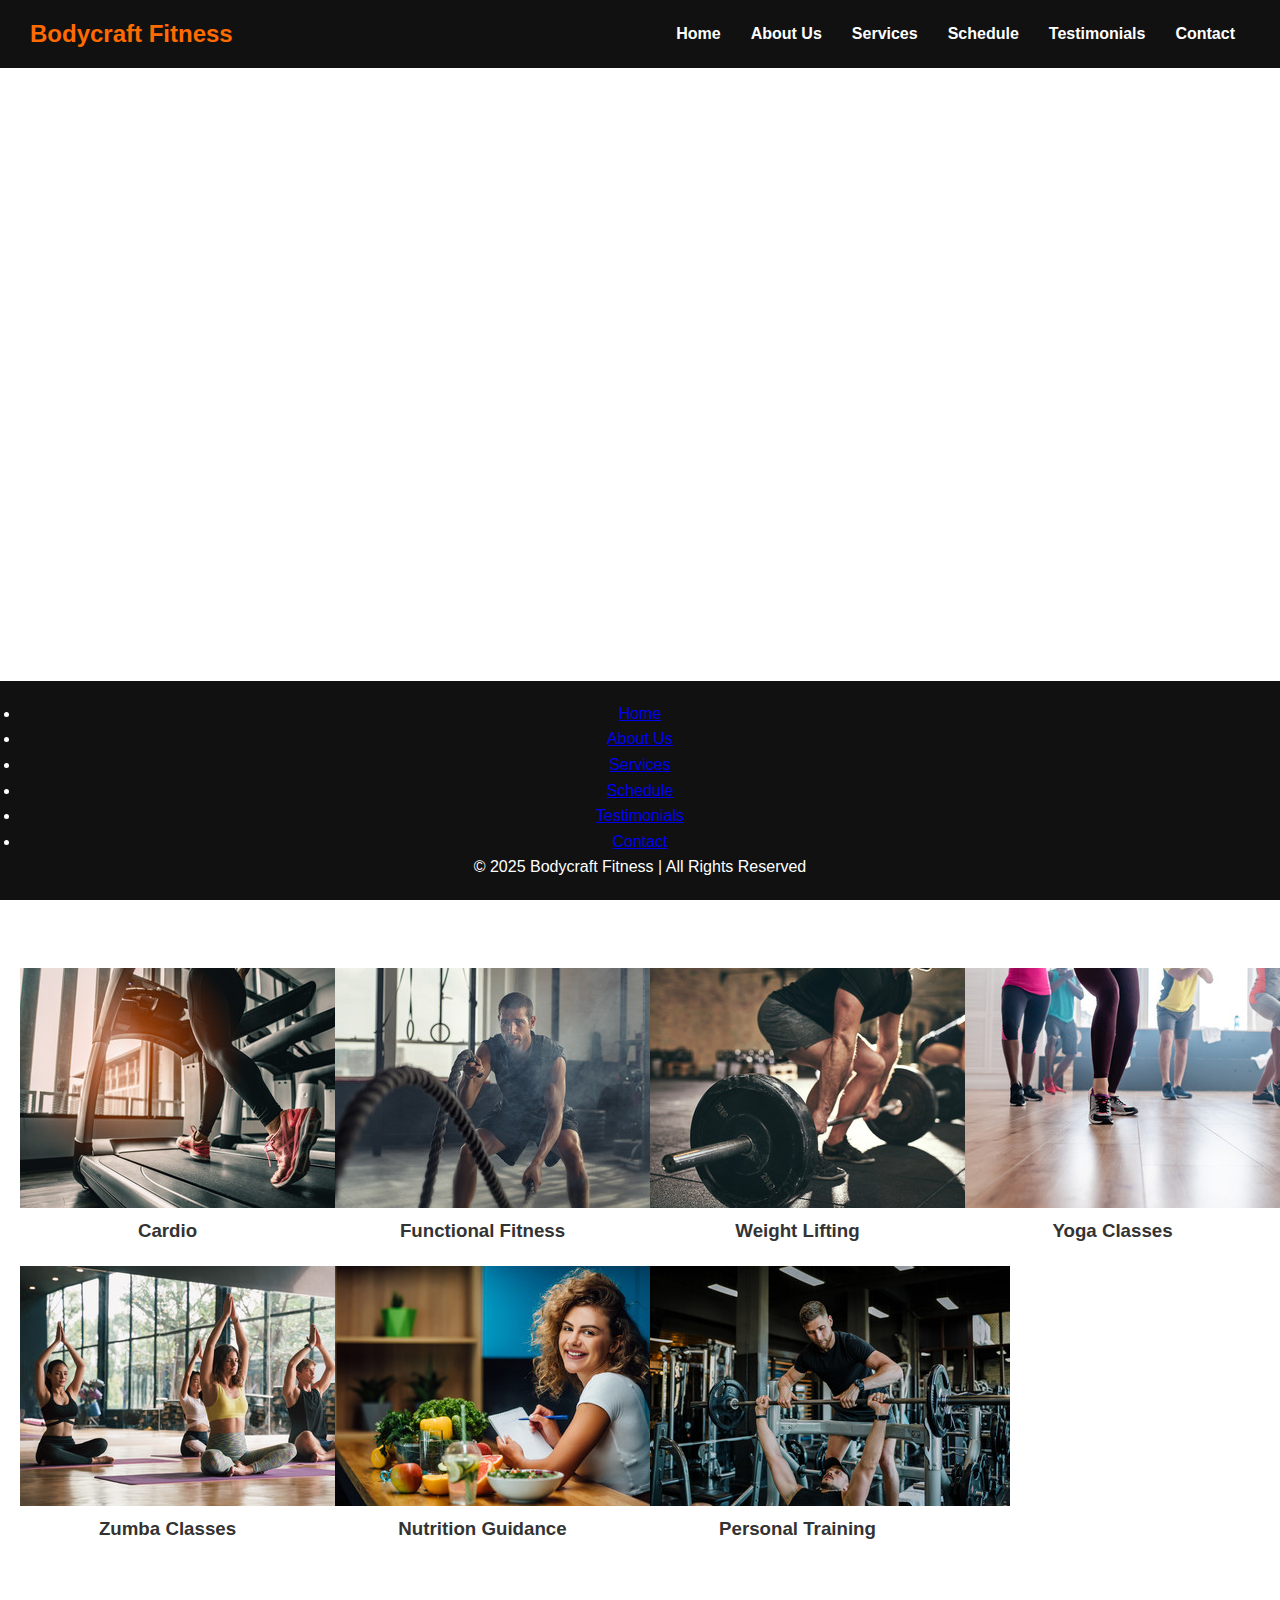
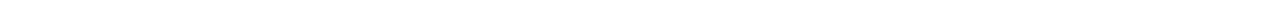
<file: index.html>
<!DOCTYPE html>
<html lang="en">
<head>
  <meta charset="UTF-8">
  <meta name="viewport" content="width=device-width, initial-scale=1.0">
  <title>Bodycraft Fitness | Home</title>
  <link rel="stylesheet" href="css/style.css">
</head>
<body>

  <!-- Header will load here -->
  <div id="header"></div>

  <section class="hero">
    <div>
      <h2>Transform Your Body, Transform Your Life</h2>
      <!-- <a href="#" class="btn">Join Now</a> -->
    </div>
  </section>

  <section class="services">
    <div class="card1" data-link="services.html">
      <img src="public/home/cardio.jpg" alt="Cardio & Endurance">
      <h3>Cardio</h3>
    </div>

    <div class="card1" data-link="services.html">
      <img src="public/home/functional.jpg" alt="Functional Fitness">
      <h3>Functional Fitness</h3>
    </div>

    <div class="card1" data-link="services.html">
      <img src="public/home/weight.jpg" alt="Weight Lifting">
      <h3>Weight Lifting</h3>
    </div>

    <div class="card1" data-link="services.html">
      <img src="public/home/zumba.jpg" alt="Yoga Classes">
      <h3>Yoga Classes</h3>
    </div>

    <div class="card1" data-link="services.html">
      <img src="public/home/yoga.jpg" alt="Zumba Classes">
      <h3>Zumba Classes</h3>
    </div>

    <div class="card1" data-link="services.html">
      <img src="public/home/diet.jpg" alt="Nutrition Training">
      <h3>Nutrition Guidance</h3>
    </div>

    <div class="card1" data-link="services.html">
      <img src="public/home/personal.jpg" alt="Personal Training">
      <h3>Personal Training</h3>
    </div>
  </section>

  <!-- Footer will load here -->
  <div id="footer"></div>

  <script>
    // Load header and footer
    fetch("header.html")
      .then(res => res.text())
      .then(data => document.getElementById("header").innerHTML = data);

    fetch("footer.html")
      .then(res => res.text())
      .then(data => document.getElementById("footer").innerHTML = data);

    document.querySelectorAll(".card1").forEach(card => {
      card.addEventListener("click", () => {
        window.location.href = card.dataset.link;
      });
    });
  </script>
</body>
</html>
</file>
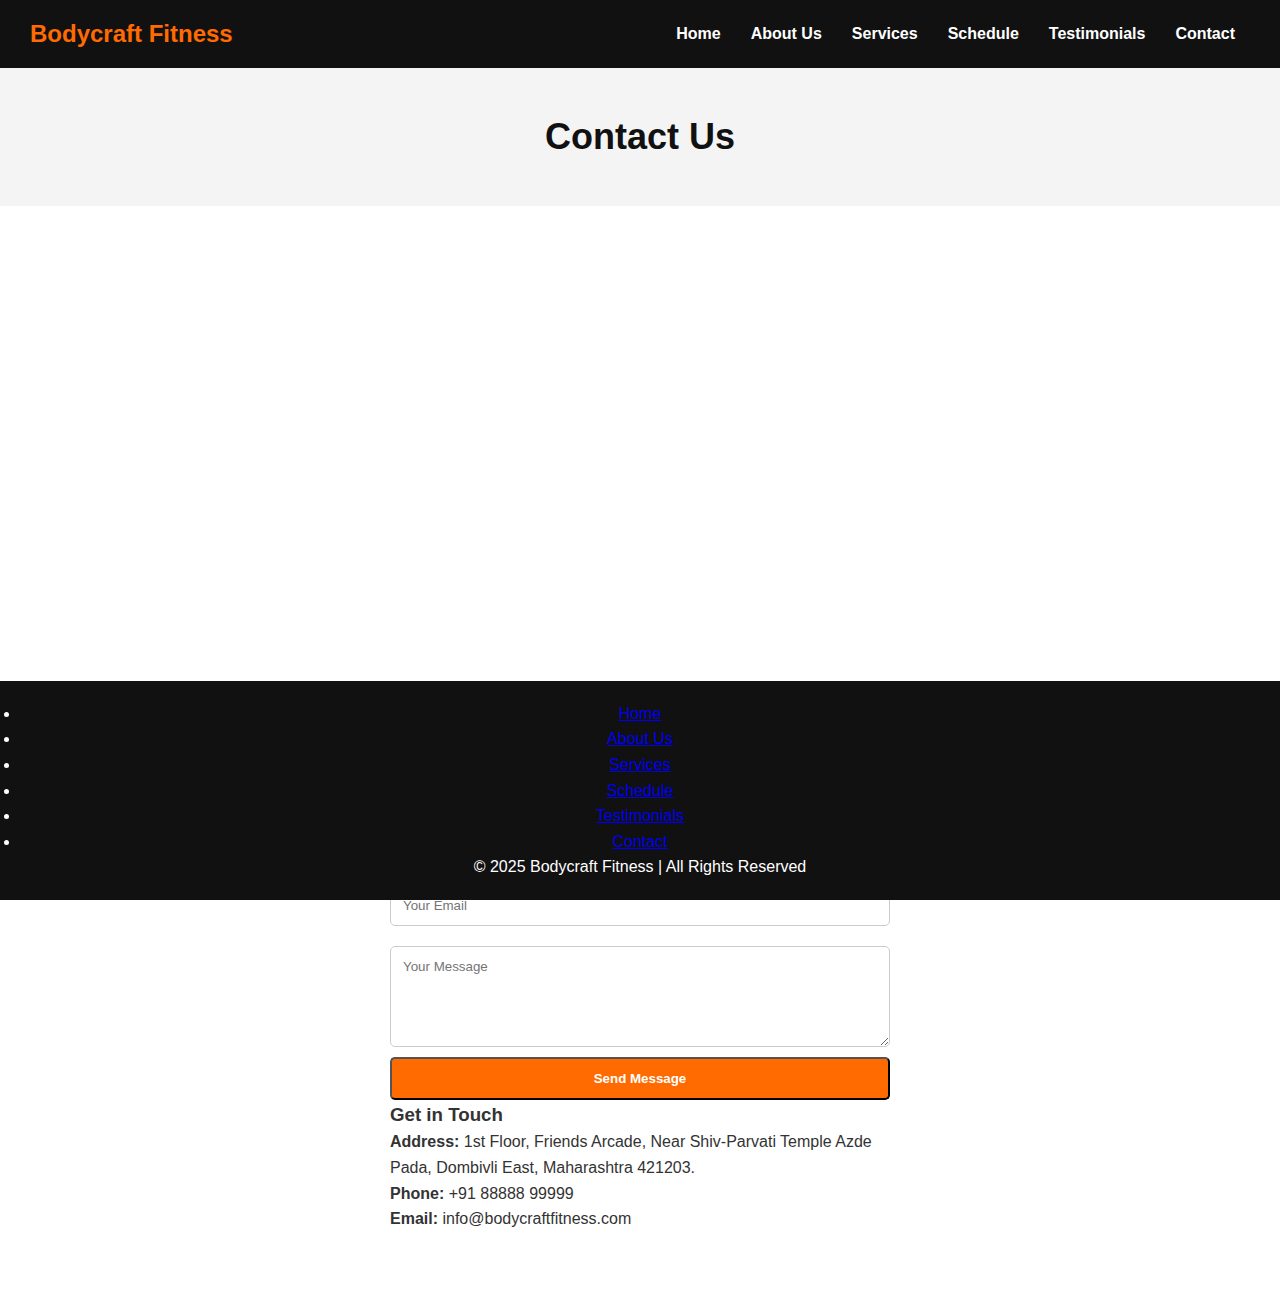
<file: contact.html>
<!DOCTYPE html>
<html lang="en">
<head>
  <meta charset="UTF-8">
  <meta name="viewport" content="width=device-width, initial-scale=1.0">
  <title>Bodycraft Fitness | Contact</title>
  <link rel="stylesheet" href="css/style.css">
</head>
<body>
  <!-- Header will load here -->
  <div id="header"></div>

  <section class="page-header">
    <h2>Contact Us</h2>
  </section>

  <section class="contact">
    <!-- Map Section -->
    <div class="map">
      <iframe src="https://www.google.com/maps/embed?pb=!1m18!1m12!1m3!1d3767.6490398032047!2d73.10090459999999!3d19.210525399999998!2m3!1f0!2f0!3f0!3m2!1i1024!2i768!4f13.1!3m3!1m2!1s0x3be795901282e4eb%3A0x676e5975a8d101e8!2sBodycraft%20Fitness%20Gym!5e0!3m2!1sen!2sin!4v1756134712093!5m2!1sen!2sin" width="600" height="450" style="border:0;" allowfullscreen="" loading="lazy" referrerpolicy="no-referrer-when-downgrade"></iframe>
    </div>

    <div class="contact-container">
      <!-- Form (6 col) -->
      <form id="contactForm" class="contact-form">
        <h3 style="text-align: left;">Start Your Transformation</h3>
        <input type="text" placeholder="Your Name" required>
        <input type="email" placeholder="Your Email" required>
        <textarea placeholder="Your Message" rows="5" required></textarea>
        <button type="submit" class="btn">Send Message</button>
      </form>

      <!-- Contact Info (6 col) -->
      <div class="contact-info">
        <h3>Get in Touch</h3>
        <p><strong>Address:</strong> 1st Floor, Friends Arcade, Near Shiv-Parvati Temple Azde Pada, Dombivli East, Maharashtra 421203. </p>
        <p><strong>Phone:</strong> +91 88888 99999</p>
        <p><strong>Email:</strong> info@bodycraftfitness.com</p>
      </div>
    </div>

  </section>

  <!-- Footer will load here -->
  <div id="footer"></div>

  <script>
    // Load header and footer
    fetch("header.html")
      .then(res => res.text())
      .then(data => document.getElementById("header").innerHTML = data);

    fetch("footer.html")
      .then(res => res.text())
      .then(data => document.getElementById("footer").innerHTML = data);

    const form = document.getElementById("contactForm");

    form.addEventListener("submit", function(event) {
      event.preventDefault();
      alert("Message sent successfully!");
      form.reset();
    });
  </script>
</body>
</html>
</file>
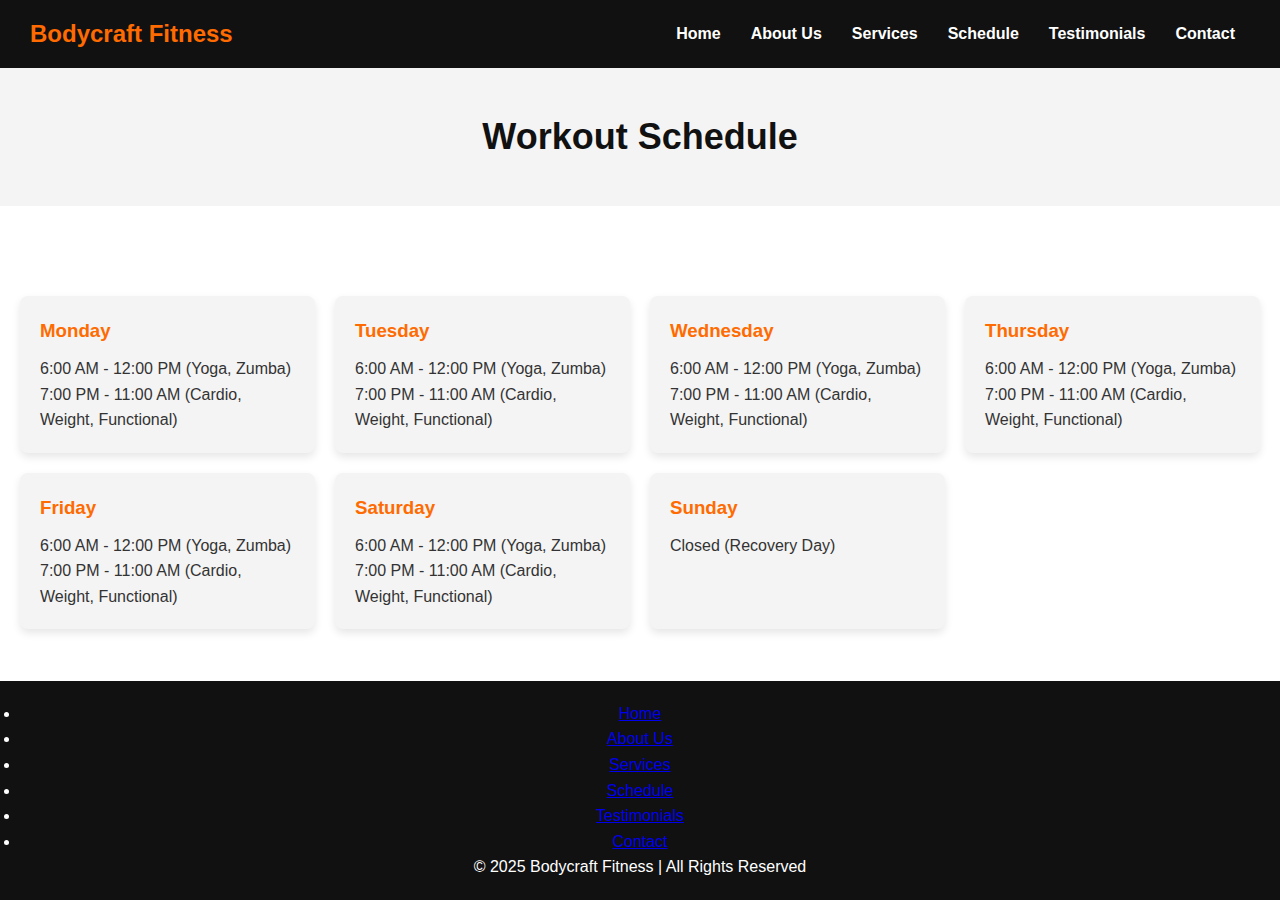
<file: schedule.html>
<!DOCTYPE html>
<html lang="en">
<head>
  <meta charset="UTF-8">
  <meta name="viewport" content="width=device-width, initial-scale=1.0">
  <title>Bodycraft Fitness | Schedule</title>
  <link rel="stylesheet" href="css/style.css">
</head>
<body>
  <!-- Header will load here -->
  <div id="header"></div>

  <section class="page-header">
    <h2>Workout Schedule</h2>
  </section>

  <section class="schedule">
    <div class="card">
      <h3>Monday</h3>
      <p>6:00 AM - 12:00 PM (Yoga, Zumba)</p>
      <p>7:00 PM - 11:00 AM (Cardio, Weight, Functional)</p>
    </div>
    <div class="card">
      <h3>Tuesday</h3>
      <p>6:00 AM - 12:00 PM (Yoga, Zumba)</p>
      <p>7:00 PM - 11:00 AM (Cardio, Weight, Functional)</p>
    </div>
    <div class="card">
      <h3>Wednesday</h3>
      <p>6:00 AM - 12:00 PM (Yoga, Zumba)</p>
      <p>7:00 PM - 11:00 AM (Cardio, Weight, Functional)</p>
    </div>
    <div class="card">
      <h3>Thursday</h3>
      <p>6:00 AM - 12:00 PM (Yoga, Zumba)</p>
      <p>7:00 PM - 11:00 AM (Cardio, Weight, Functional)</p>
    </div>
    <div class="card">
      <h3>Friday</h3>
      <p>6:00 AM - 12:00 PM (Yoga, Zumba)</p>
      <p>7:00 PM - 11:00 AM (Cardio, Weight, Functional)</p>
    </div>
    <div class="card">
      <h3>Saturday</h3>
      <p>6:00 AM - 12:00 PM (Yoga, Zumba)</p>
      <p>7:00 PM - 11:00 AM (Cardio, Weight, Functional)</p>
    </div>
    <div class="card">
      <h3>Sunday</h3>
      <p>Closed (Recovery Day)</p>
    </div>
  </section>

  <!-- Footer will load here -->
  <div id="footer"></div>

  <script>
    // Load header and footer
    fetch("header.html")
      .then(res => res.text())
      .then(data => document.getElementById("header").innerHTML = data);

    fetch("footer.html")
      .then(res => res.text())
      .then(data => document.getElementById("footer").innerHTML = data);
  </script>
</body>
</html>
</file>
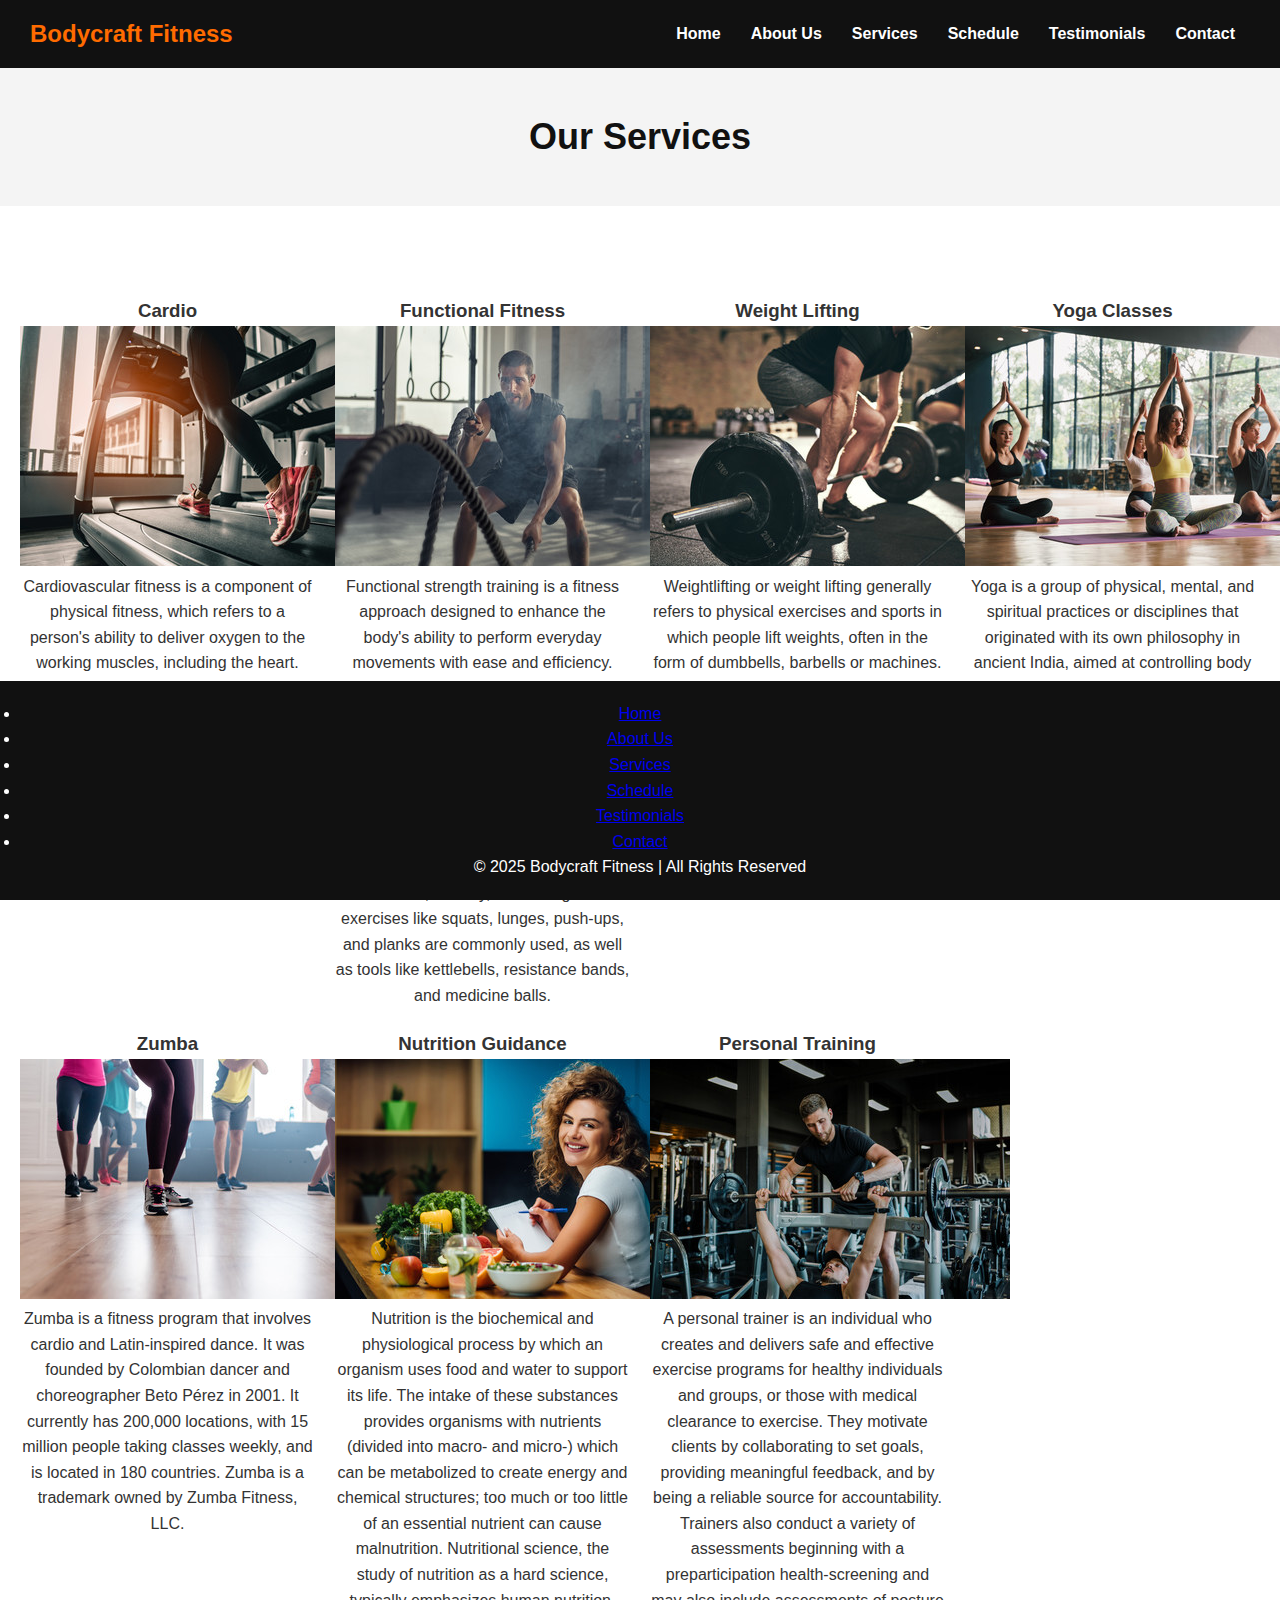
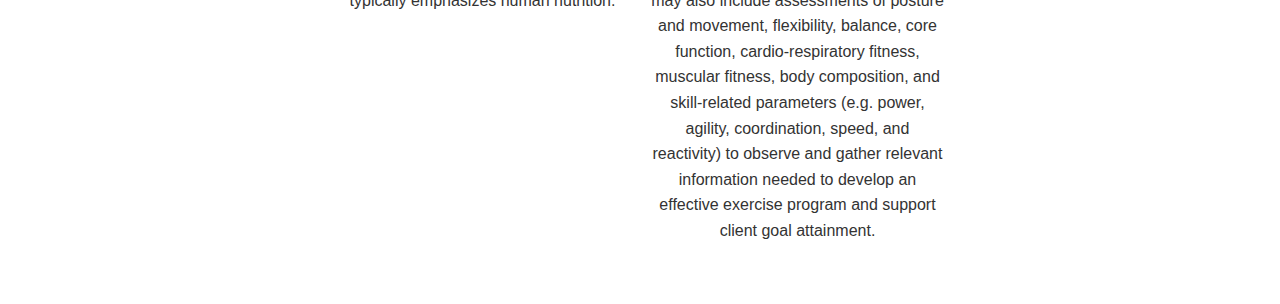
<file: services.html>
<!DOCTYPE html>
<html lang="en">
<head>
  <meta charset="UTF-8">
  <meta name="viewport" content="width=device-width, initial-scale=1.0">
  <title>Bodycraft Fitness | Services</title>
  <link rel="stylesheet" href="css/style.css">
</head>
<body>
  <!-- Header will load here -->
  <div id="header"></div>

  <section class="page-header">
    <h2>Our Services</h2>
  </section>

   <section class="services">
    <div class="card2">
      <h3>Cardio</h3>
      <img src="public/home/cardio.jpg" alt="Cardio & Endurance">
      <p>Cardiovascular fitness is a component of physical fitness, which refers to a person's ability to deliver oxygen to the working muscles, including the heart. Cardiovascular fitness is improved by sustained physical activity (see also endurance training) and is affected by many physiological parameters, including cardiac output (determined by heart rate multiplied by stroke volume), vascular patency, and maximal oxygen consumption.</p>
    </div>

    <div class="card2">
      <h3>Functional Fitness</h3>
      <img src="public/home/functional.jpg" alt="Functional Fitness">
      <p>Functional strength training is a fitness approach designed to enhance the body's ability to perform everyday movements with ease and efficiency. Unlike traditional strength training that isolates specific muscle groups, functional training focuses on exercises that mimic real-life activities, such as lifting, squatting, and climbing. By engaging multiple muscles and joints simultaneously, functional strength training aims to improve overall body coordination, stability, and strength. Core exercises like squats, lunges, push-ups, and planks are commonly used, as well as tools like kettlebells, resistance bands, and medicine balls.</p>
    </div>

    <div class="card2">
      <h3>Weight Lifting</h3>
      <img src="public/home/weight.jpg" alt="Weight Lifting">
      <p>Weightlifting or weight lifting generally refers to physical exercises and sports in which people lift weights, often in the form of dumbbells, barbells or machines. People engage in weightlifting for a variety of different reasons. These can include: developing physical strength; promoting health and fitness; competing in weightlifting sports; and developing a muscular and aesthetic physique.</p>
    </div>

    <div class="card2">
      <h3>Yoga Classes</h3>
      <img src="public/home/yoga.jpg" alt="Yoga Classes">
      <p>Yoga is a group of physical, mental, and spiritual practices or disciplines that originated with its own philosophy in ancient India, aimed at controlling body and mind to attain various salvation goals, as practiced in the Hindu, Jain, and Buddhist traditions.</p>
    </div>

    <div class="card2">
      <h3>Zumba</h3>
      <img src="public/home/zumba.jpg" alt="Zumba">
      <p>Zumba is a fitness program that involves cardio and Latin-inspired dance. It was founded by Colombian dancer and choreographer Beto Pérez in 2001. It currently has 200,000 locations, with 15 million people taking classes weekly, and is located in 180 countries. Zumba is a trademark owned by Zumba Fitness, LLC.</p>
    </div>

    <div class="card2">
      <h3>Nutrition Guidance</h3>
      <img src="public/home/diet.jpg" alt="Nutrition Guidance">
      <p>Nutrition is the biochemical and physiological process by which an organism uses food and water to support its life. The intake of these substances provides organisms with nutrients (divided into macro- and micro-) which can be metabolized to create energy and chemical structures; too much or too little of an essential nutrient can cause malnutrition. Nutritional science, the study of nutrition as a hard science, typically emphasizes human nutrition.</p>
    </div>

    <div class="card2">
      <h3>Personal Training</h3>
      <img src="public/home/personal.jpg" alt="Personal Training">
      <p>A personal trainer is an individual who creates and delivers safe and effective exercise programs for healthy individuals and groups, or those with medical clearance to exercise. They motivate clients by collaborating to set goals, providing meaningful feedback, and by being a reliable source for accountability. Trainers also conduct a variety of assessments beginning with a preparticipation health-screening and may also include assessments of posture and movement, flexibility, balance, core function, cardio-respiratory fitness, muscular fitness, body composition, and skill-related parameters (e.g. power, agility, coordination, speed, and reactivity) to observe and gather relevant information needed to develop an effective exercise program and support client goal attainment.</p>
    </div>
  </section>

  <!-- Footer will load here -->
  <div id="footer"></div>

  <script>
    // Load header and footer
    fetch("header.html")
      .then(res => res.text())
      .then(data => document.getElementById("header").innerHTML = data);

    fetch("footer.html")
      .then(res => res.text())
      .then(data => document.getElementById("footer").innerHTML = data);
  </script>
</body>
</html>
</file>
<file: css/style.css>
/* Reset & base */
* {
  margin: 0;
  padding: 0;
  box-sizing: border-box;
  font-family: Arial, sans-serif;
}

body {
  line-height: 1.6;
  color: #333;
  background: #fff;
}

/* Header */
header {
  background: #111;
  color: #fff;
  padding: 15px 20px;
  display: flex;
  justify-content: space-between;
  align-items: center;
  position: sticky;
  top: 0;
  z-index: 1000;
}

header h1 {
  font-size: 24px;
  font-weight: bold;
  color: #ff6b00;
}

nav ul {
  display: flex;
  list-style: none;
}

nav ul li {
  margin: 0 15px;
}

nav ul li a {
  color: #fff;
  text-decoration: none;
  font-weight: bold;
}

nav ul li a:hover,
nav ul li a.active {
  color: #ff6b00;
}

/* Hero section */
.hero {
  background: url('https://images.unsplash.com/photo-1517836357463-d25dfeac3438') no-repeat center center/cover;
  height: 90vh;
  display: flex;
  justify-content: center;
  align-items: center;
  color: #fff;
  text-align: center;
}

.hero h2 {
  font-size: 48px;
  margin-bottom: 20px;
}

/* General sections */
section {
  padding: 60px 20px;
  text-align: center;
}

.page-header {
  background: #f4f4f4;
  padding: 40px 20px;
  margin-bottom: 30px;
}

.page-header h2 {
  font-size: 36px;
  color: #111;
}

/* Cards (services, schedule, testimonials) */
.services,
.schedule,
.testimonials {
  display: grid;
  grid-template-columns: repeat(auto-fit, minmax(250px, 1fr));
  gap: 20px;
  margin-top: 30px;
}

.card {
  background: #f4f4f4;
  padding: 20px;
  border-radius: 8px;
  box-shadow: 0 4px 8px rgba(0,0,0,0.1);
  text-align: left;
}

.card h3 {
  margin-bottom: 10px;
  color: #ff6b00;
}

/* Buttons */
.btn {
  display: inline-block;
  background: #ff6b00;
  color: #fff;
  padding: 12px 25px;
  border-radius: 5px;
  text-decoration: none;
  font-weight: bold;
  transition: background 0.3s ease;
}

.btn:hover {
  background: #e65c00;
}

/* Contact Page */
.contact {
  display: flex;
  flex-direction: column;
  align-items: center;
  gap: 30px;
}

.contact form {
  max-width: 500px;
  width: 100%;
  display: flex;
  flex-direction: column;
}

.contact input,
.contact textarea {
  margin: 10px 0;
  padding: 12px;
  border: 1px solid #ccc;
  border-radius: 5px;
}

.contact-info {
  max-width: 500px;
  text-align: left;
}

/* Footer */
footer {
  position: fixed;
  bottom: 0;
  width: 100%;
  background: #111;
  color: #fff;
  text-align: center;
  padding: 20px;
  margin-top: 40px;
}

/* Extra styling just for testimonials photos */
    .testimonial-card {
      display: flex;
      flex-direction: column;
      align-items: center;
      text-align: center;
      padding: 20px;
    }
    .testimonial-card img {
      width: 80px;
      height: 80px;
      border-radius: 50%;
      object-fit: cover;
      margin-bottom: 15px;
      border: 3px solid #ff6b00;
    }
    .testimonial-card p {
      font-style: italic;
      margin-bottom: 10px;
    }
    .testimonial-card strong {
      color: #111;
    }

    /* Logo styling */
header .logo img {
  height: 60px;
  width: auto;
  display: block;
}
header {
  display: flex;
  justify-content: space-between;
  align-items: center;
  padding: 15px 30px;
}
</file>
